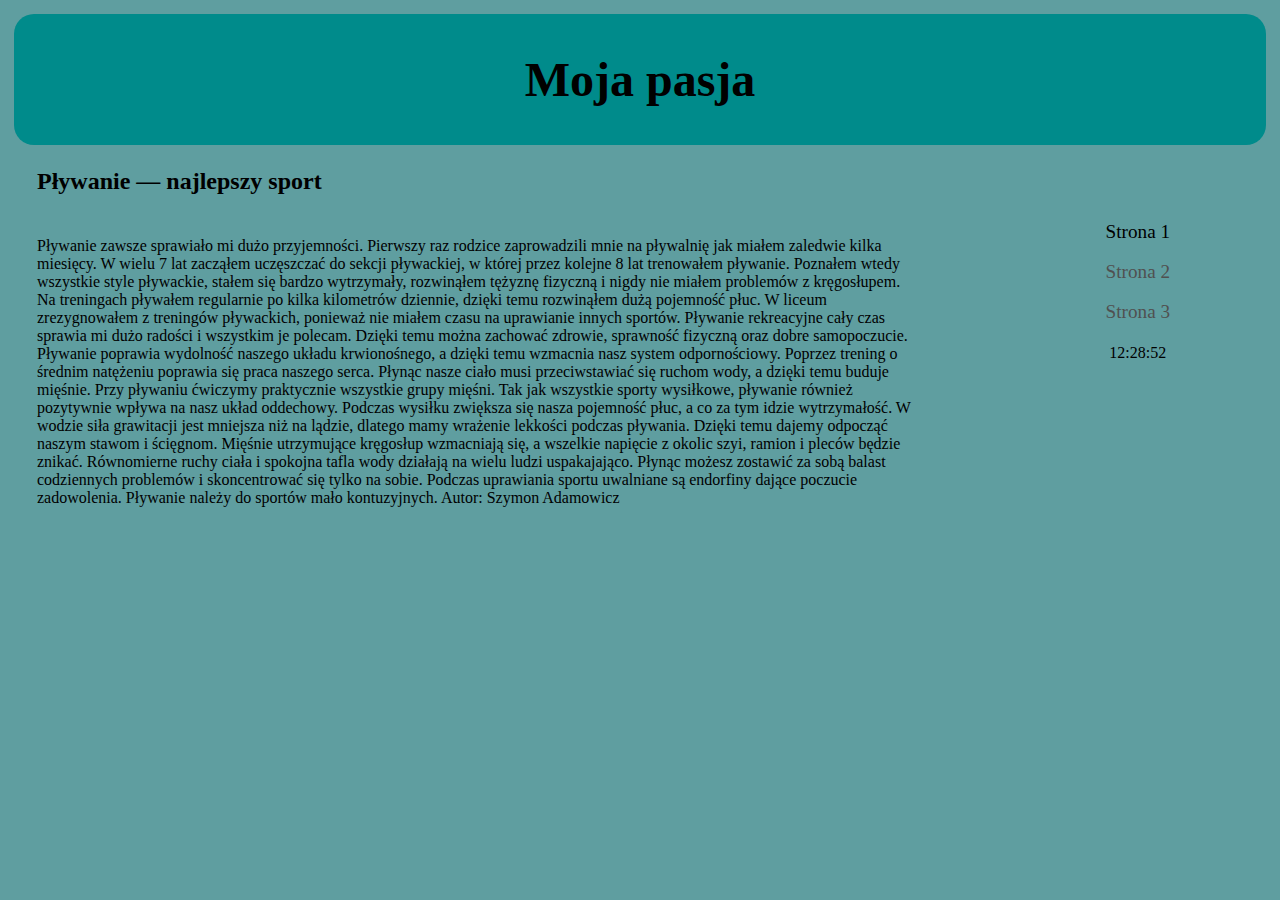
<file: index.html>
<!DOCTYPE html>
<html>
    <head>
        <meta charset="UTF-8" />
	    <title>Pływanie</title>
	    <link href="style.css" rel="Stylesheet" type="text/css"/>
        <script src="time.js"></script>
    </head>
    <body onload="startTime()">
        <header>
            <h1>
                Moja pasja
            </h1>
        </header>
        <h2>
            Pływanie — najlepszy sport
        </h2>
        <p>
            Pływanie zawsze sprawiało mi dużo przyjemności. Pierwszy raz rodzice zaprowadzili mnie na pływalnię jak miałem zaledwie kilka miesięcy.
            W wielu 7 lat zacząłem uczęszczać do sekcji pływackiej, w której przez kolejne 8 lat trenowałem pływanie. Poznałem wtedy wszystkie
            style pływackie, stałem się bardzo wytrzymały, rozwinąłem tężyznę fizyczną i nigdy nie miałem problemów z kręgosłupem. Na treningach
            pływałem regularnie po kilka kilometrów dziennie, dzięki temu rozwinąłem dużą pojemność płuc. W liceum zrezygnowałem z treningów pływackich,
            ponieważ nie miałem czasu na uprawianie innych sportów. Pływanie rekreacyjne cały czas sprawia mi dużo radości i wszystkim je polecam.
            Dzięki temu można zachować zdrowie, sprawność fizyczną oraz dobre samopoczucie. Pływanie poprawia wydolność naszego układu krwionośnego,
            a dzięki temu wzmacnia nasz system odpornościowy. Poprzez trening o średnim natężeniu poprawia się praca naszego serca. Płynąc nasze ciało
            musi przeciwstawiać się ruchom wody, a dzięki temu buduje mięśnie. Przy pływaniu ćwiczymy praktycznie wszystkie grupy mięśni. Tak jak wszystkie
            sporty wysiłkowe, pływanie również pozytywnie wpływa na nasz układ oddechowy. Podczas wysiłku zwiększa się nasza pojemność płuc, a co za tym
            idzie wytrzymałość. W wodzie siła grawitacji jest mniejsza niż na lądzie, dlatego mamy wrażenie lekkości podczas pływania. Dzięki temu dajemy
            odpocząć naszym stawom i ścięgnom. Mięśnie utrzymujące kręgosłup wzmacniają się, a wszelkie napięcie z okolic szyi, ramion i pleców będzie
            znikać. Równomierne ruchy ciała i spokojna tafla wody działają na wielu ludzi uspakajająco. Płynąc możesz zostawić za sobą balast codziennych
            problemów i skoncentrować się tylko na sobie. Podczas uprawiania sportu uwalniane są endorfiny dające poczucie zadowolenia. Pływanie należy
            do sportów mało kontuzyjnych. Autor: Szymon Adamowicz
        </p>
        <nav>
            <a href="./index.html" class="this">Strona 1</a><br /><br />
            <a href="./strona2.html">Strona 2</a><br /><br />
            <a href="./strona3.html">Strona 3</a><br /><br />
            <div id="txt"></div>
        </nav>
    </body>
</html>
</file>
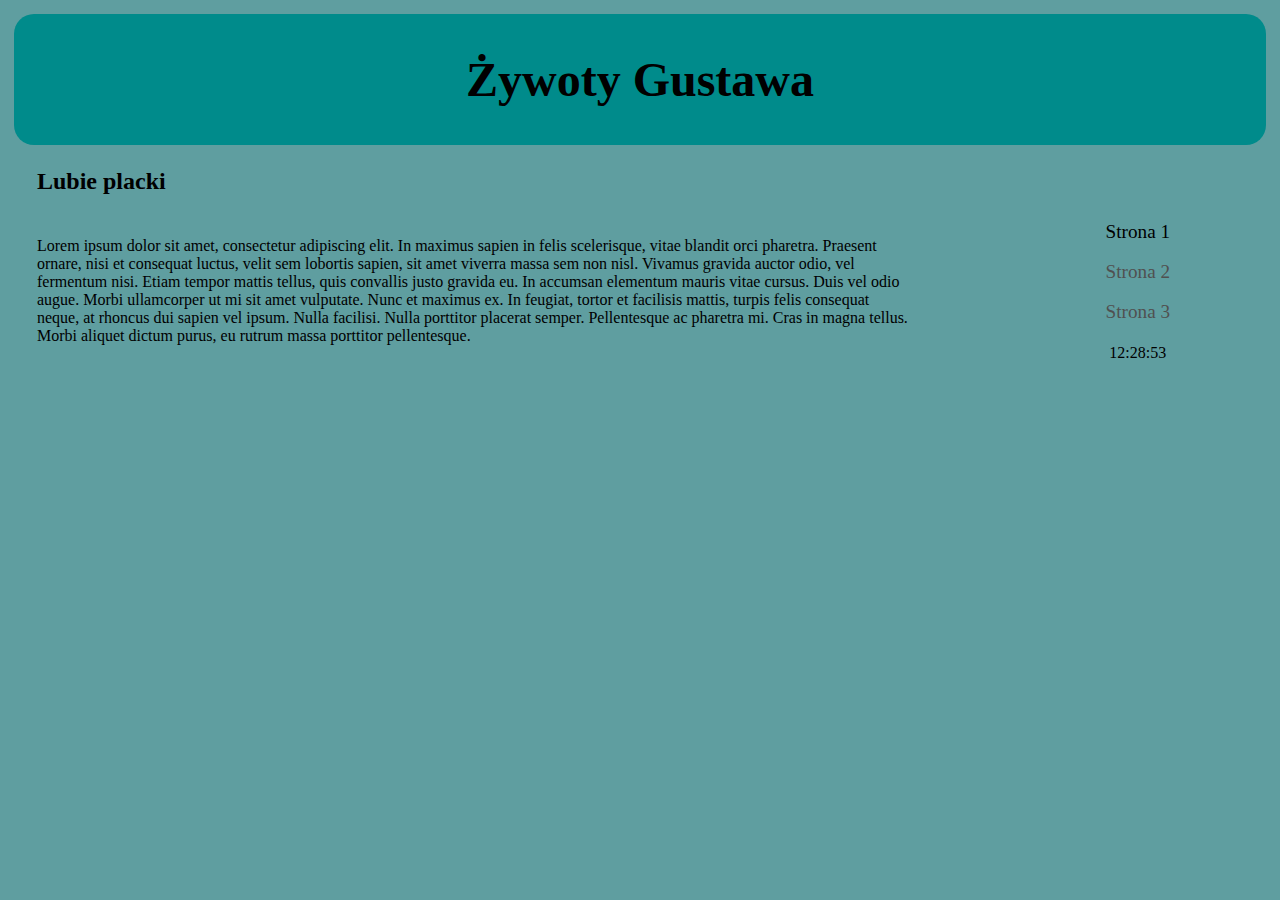
<file: strona1.html>
<!DOCTYPE html>
<html>
    <head>
        <meta charset="UTF-8" />
	    <title>nie wiem</title>
	    <link href="style.css" rel="Stylesheet" type="text/css"/>
        <script src="time.js"></script>
    </head>
    <body onload="startTime()">
        <header>
            <h1>
                Żywoty Gustawa
            </h1>
        </header>
        <h2>
            Lubie placki
        </h2>
        <p>
            Lorem ipsum dolor sit amet, consectetur adipiscing elit. 
            In maximus sapien in felis scelerisque, vitae blandit orci pharetra. 
            Praesent ornare, nisi et consequat luctus, velit sem lobortis sapien, sit amet viverra massa sem non nisl. 
            Vivamus gravida auctor odio, vel fermentum nisi. Etiam tempor mattis tellus, quis convallis justo gravida eu. 
            In accumsan elementum mauris vitae cursus. Duis vel odio augue. Morbi ullamcorper ut mi sit amet vulputate. 
            Nunc et maximus ex. In feugiat, tortor et facilisis mattis, turpis felis consequat neque, at rhoncus dui sapien vel ipsum. 
            Nulla facilisi. Nulla porttitor placerat semper. Pellentesque ac pharetra mi. 
            Cras in magna tellus. Morbi aliquet dictum purus, eu rutrum massa porttitor pellentesque.
        </p>
        <nav>
            <a href="./strona1.html" class="this">Strona 1</a><br /><br />
            <a href="./strona2.html">Strona 2</a><br /><br />
            <a href="./strona3.html">Strona 3</a><br /><br />
            <div id="txt"></div>
        </nav>
    </body>
</html>
</file>
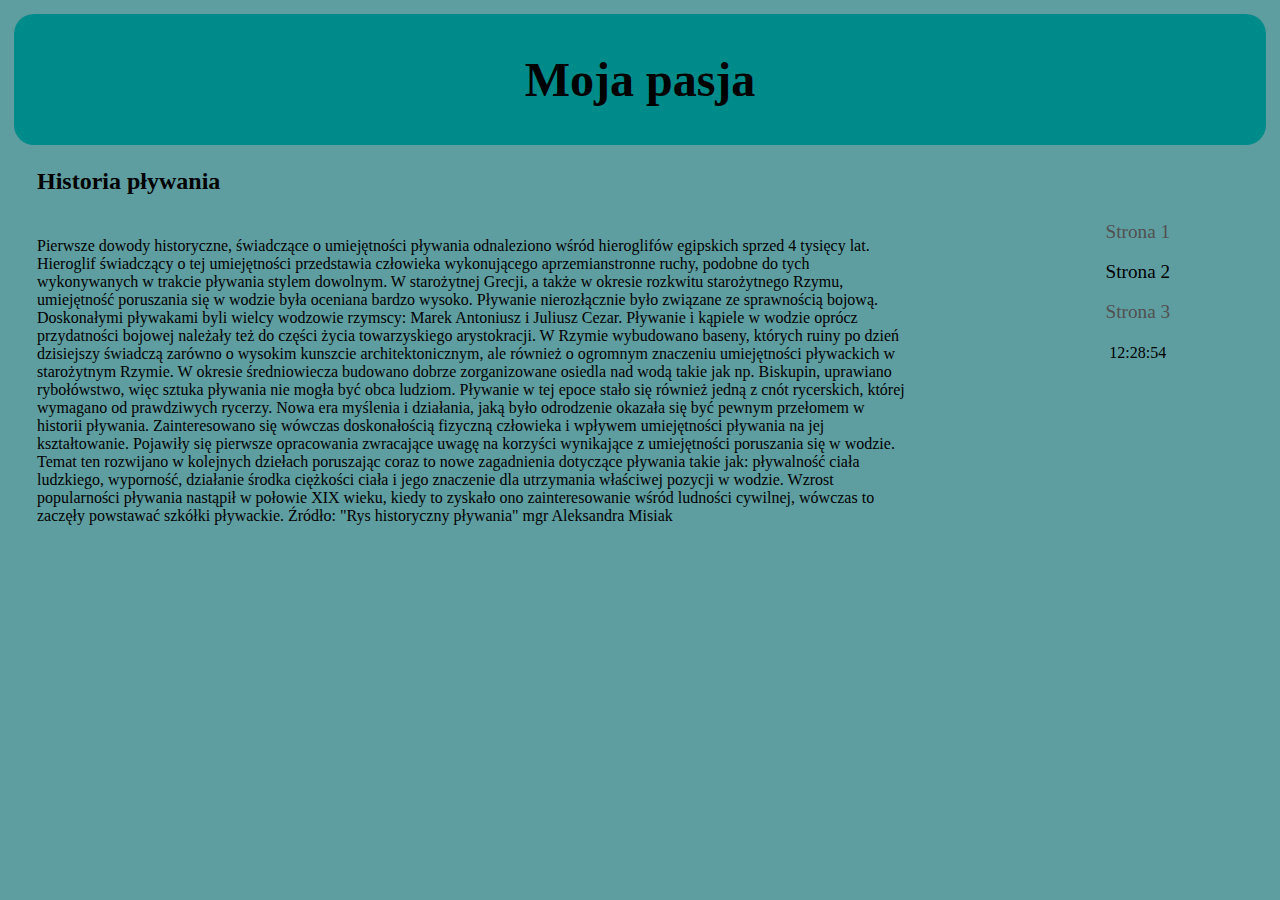
<file: strona2.html>
<!DOCTYPE html>
<html>
    <head>
        <meta charset="UTF-8" />
	    <title>Historia pływania</title>
	    <link href="style.css" rel="Stylesheet" type="text/css"/>
        <script src="time.js"></script>
    </head>
    <body onload="startTime()">
        <header>
            <h1>
                Moja pasja
            </h1>
        </header>
        <h2>
            Historia pływania
        </h2>
        <p>
            Pierwsze dowody historyczne, świadczące o umiejętności pływania odnaleziono wśród hieroglifów egipskich sprzed 4 tysięcy lat. Hieroglif świadczący
            o tej umiejętności przedstawia człowieka wykonującego aprzemianstronne ruchy, podobne do tych wykonywanych w trakcie pływania stylem dowolnym.
            W starożytnej Grecji, a także w okresie rozkwitu starożytnego Rzymu, umiejętność poruszania się w wodzie była oceniana bardzo wysoko. Pływanie 
            nierozłącznie było związane ze sprawnością bojową. Doskonałymi pływakami byli wielcy wodzowie rzymscy: Marek Antoniusz i Juliusz Cezar. Pływanie
            i kąpiele w wodzie oprócz przydatności bojowej należały też do części życia towarzyskiego arystokracji. W Rzymie wybudowano baseny, których
            ruiny po dzień dzisiejszy świadczą zarówno o wysokim kunszcie architektonicznym, ale również o ogromnym znaczeniu umiejętności pływackich
            w starożytnym Rzymie. W okresie średniowiecza budowano dobrze zorganizowane osiedla nad wodą takie jak np. Biskupin, uprawiano rybołówstwo,
            więc sztuka pływania nie mogła być obca ludziom. Pływanie w tej epoce stało się również jedną z cnót rycerskich, której wymagano od prawdziwych
            rycerzy. Nowa era myślenia i działania, jaką było odrodzenie okazała się być pewnym przełomem w historii pływania. Zainteresowano się wówczas
            doskonałością fizyczną człowieka i wpływem umiejętności pływania na jej kształtowanie. Pojawiły się pierwsze opracowania zwracające uwagę na
            korzyści wynikające z umiejętności poruszania się w wodzie. Temat ten rozwijano w kolejnych dziełach poruszając coraz to nowe zagadnienia
            dotyczące pływania takie jak: pływalność ciała ludzkiego, wyporność, działanie środka ciężkości ciała i jego znaczenie dla utrzymania właściwej
            pozycji w wodzie. Wzrost popularności pływania nastąpił w połowie XIX wieku, kiedy to zyskało ono zainteresowanie wśród ludności cywilnej, wówczas
            to zaczęły powstawać  szkółki pływackie. Źródło: "Rys historyczny pływania" mgr Aleksandra Misiak
        </p>
                    <nav>
            <a href="./index.html">Strona 1</a><br /><br />
            <a href="./strona2.html" class="this">Strona 2</a><br /><br />
            <a href="./strona3.html">Strona 3</a><br /><br />
            <div id="txt"></div>
        </nav>
    </body>
</html>
</file>
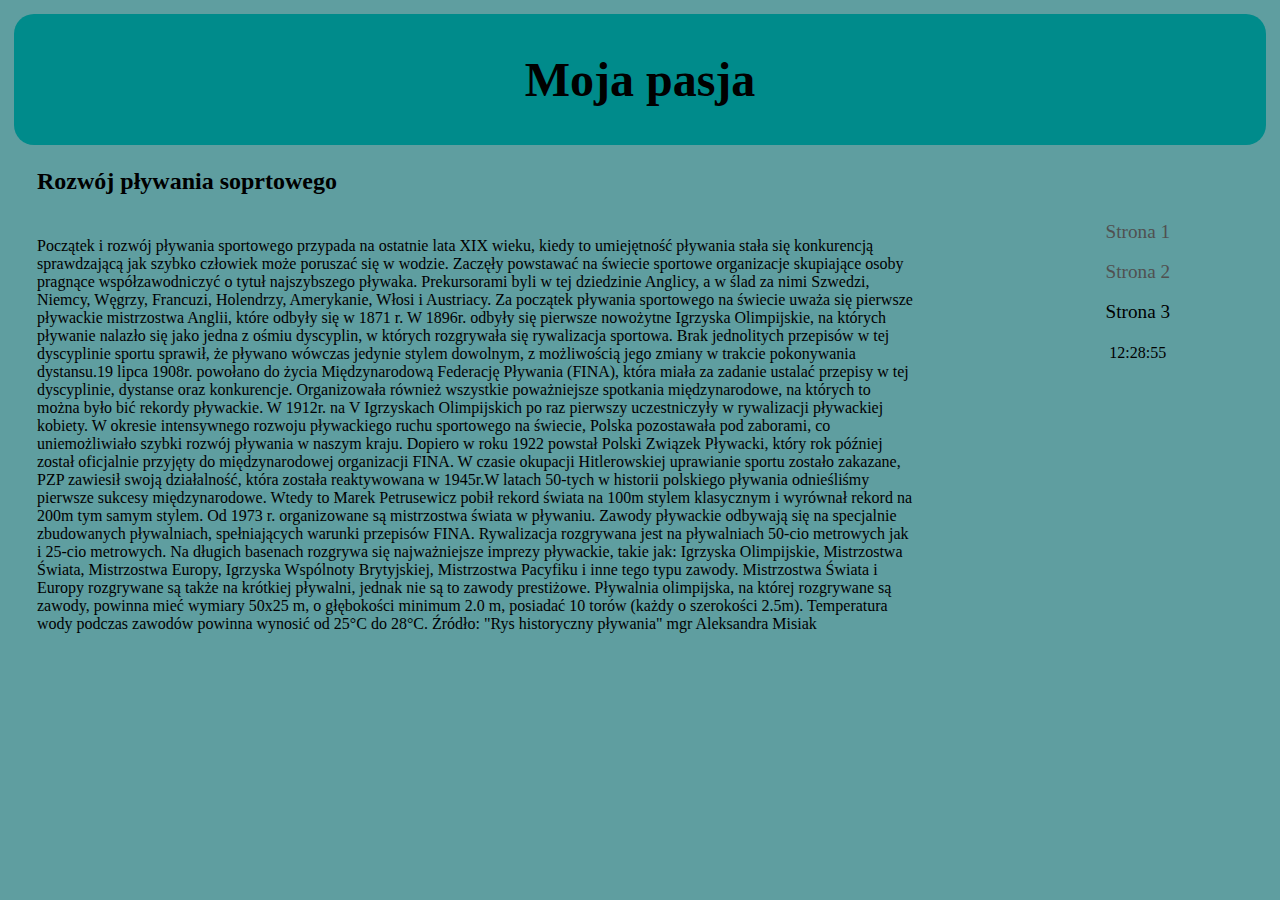
<file: strona3.html>
<!DOCTYPE html>
<html>
    <head>
        <meta charset="UTF-8" />
	    <title>Rozwój pływania soprtowego</title>
	    <link href="style.css" rel="Stylesheet" type="text/css"/>
        <script src="time.js"></script>
    </head>
    <body onload="startTime()">
        <header>
            <h1>
                Moja pasja
            </h1>
        </header>
        <h2>
            Rozwój pływania soprtowego
        </h2>
        <p>
            Początek i rozwój pływania sportowego przypada na ostatnie lata XIX wieku, kiedy to umiejętność pływania stała się konkurencją sprawdzającą jak szybko
            człowiek może poruszać się w wodzie. Zaczęły powstawać na świecie sportowe organizacje skupiające osoby pragnące współzawodniczyć o tytuł najszybszego
            pływaka. Prekursorami byli w tej dziedzinie Anglicy, a w ślad za nimi Szwedzi, Niemcy, Węgrzy, Francuzi, Holendrzy, Amerykanie, Włosi i Austriacy.
            Za początek pływania sportowego na świecie uważa się pierwsze pływackie mistrzostwa Anglii, które odbyły się w 1871 r. W 1896r. odbyły się pierwsze
            nowożytne Igrzyska Olimpijskie, na których pływanie nalazło się jako jedna z ośmiu dyscyplin, w których rozgrywała się rywalizacja sportowa. Brak
            jednolitych przepisów w tej dyscyplinie sportu sprawił, że pływano wówczas jedynie stylem dowolnym, z możliwością jego zmiany w trakcie pokonywania
            dystansu.19 lipca 1908r. powołano do życia Międzynarodową Federację Pływania (FINA), która miała za zadanie ustalać przepisy w tej dyscyplinie, dystanse
            oraz konkurencje. Organizowała również wszystkie poważniejsze spotkania międzynarodowe, na których to można było bić rekordy pływackie. W 1912r. na
            V Igrzyskach Olimpijskich po raz pierwszy uczestniczyły w rywalizacji pływackiej kobiety. W okresie intensywnego rozwoju pływackiego ruchu sportowego
            na świecie, Polska pozostawała pod zaborami, co uniemożliwiało szybki rozwój pływania w naszym kraju. Dopiero w roku 1922 powstał Polski Związek
            Pływacki, który rok później został oficjalnie przyjęty do międzynarodowej organizacji FINA. W czasie okupacji Hitlerowskiej uprawianie sportu zostało
            zakazane, PZP zawiesił swoją działalność, która została reaktywowana w 1945r.W latach 50-tych w historii polskiego pływania odnieśliśmy pierwsze sukcesy
            międzynarodowe. Wtedy to Marek Petrusewicz pobił rekord świata na 100m stylem klasycznym i wyrównał rekord na 200m tym samym stylem. Od 1973 r. organizowane
            są mistrzostwa świata w pływaniu. Zawody pływackie odbywają się na specjalnie zbudowanych pływalniach, spełniających warunki przepisów FINA. Rywalizacja
            rozgrywana jest na pływalniach 50-cio metrowych jak i 25-cio metrowych. Na długich basenach rozgrywa się najważniejsze imprezy pływackie, takie jak:
            Igrzyska Olimpijskie, Mistrzostwa Świata, Mistrzostwa Europy, Igrzyska Wspólnoty Brytyjskiej, Mistrzostwa Pacyfiku i inne tego typu zawody. Mistrzostwa
            Świata i Europy rozgrywane są także na krótkiej pływalni, jednak nie są to zawody prestiżowe. Pływalnia olimpijska, na której rozgrywane są zawody, powinna
            mieć wymiary 50x25 m, o głębokości minimum 2.0 m, posiadać 10 torów (każdy o szerokości 2.5m). Temperatura wody podczas zawodów powinna wynosić 
            od 25°C do 28°C. Źródło: "Rys historyczny pływania" mgr Aleksandra Misiak
            
        </p>
        <nav>
            <a href="./index.html">Strona 1</a><br /><br />
            <a href="./strona2.html">Strona 2</a><br /><br />
            <a href="./strona3.html" class="this">Strona 3</a><br /><br />
            <div id="txt"></div>
        </nav>
    </body>
</html>
</file>
<file: style.css>
*{
    padding: 3px;
    font-family: "Comic Sans MS";
    background-color:cadetblue;
}
header{
    text-align: center;
    font-size: x-large;
    background-color:darkcyan;
    border-radius: 20px;
}
header h1{
    background-color: darkcyan;
}
p, h2{
    width: 70%;
    display: inline-block;
    margin-left: 20px;
}

nav{
    width: 20%;
    float: right;
    text-align: center;
}
a{
    text-decoration: none;
    color: rgb(80, 80, 80);
    font-size: larger;
    margin: 0px;
    padding: 0px;
}
.this{
    color:rgb(0, 0, 0);
}
</file>
